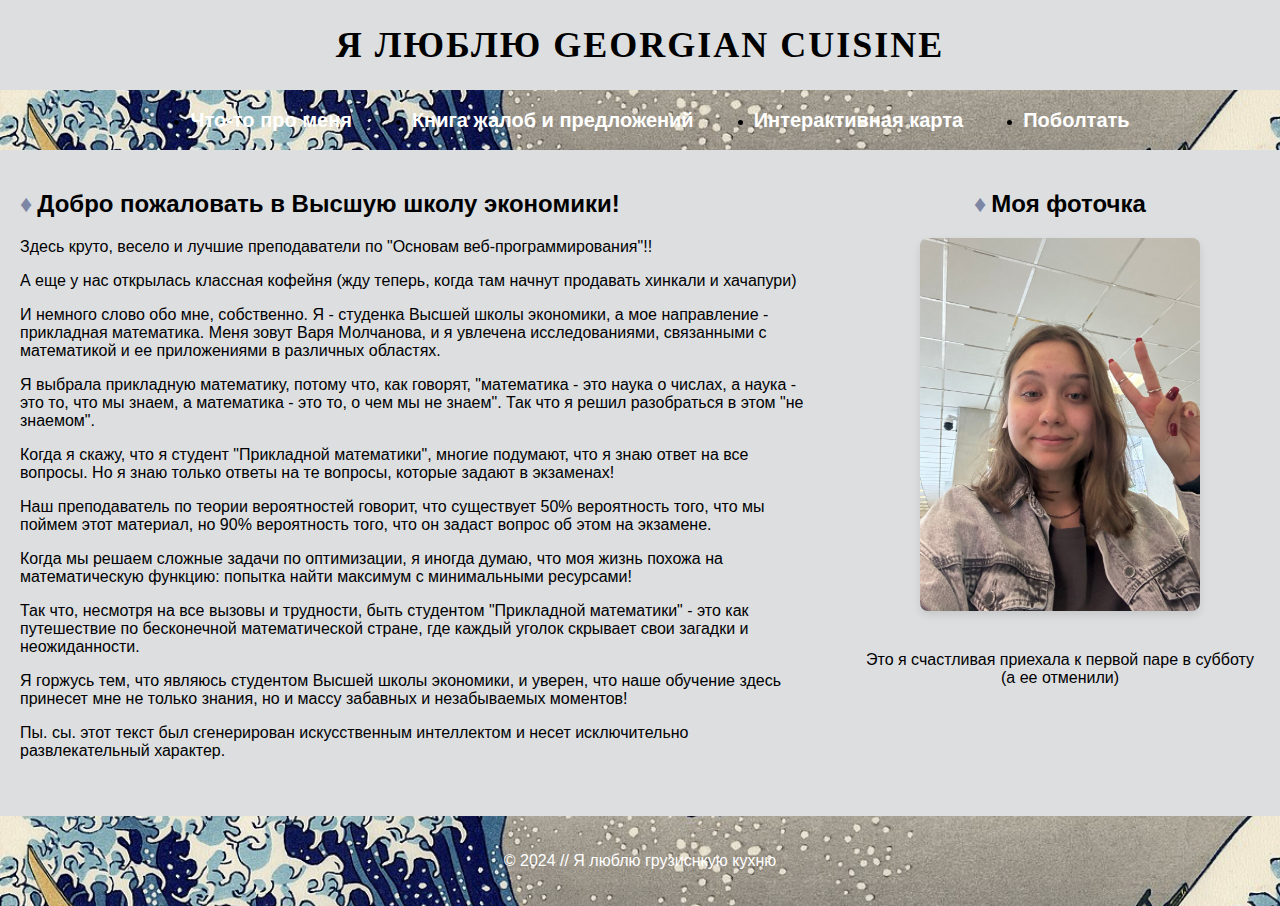
<file: index.html>
<!DOCTYPE html>
<html lang="ru">
<head>
    <meta charset="UTF-8">
    <meta name="viewport" content="width=device-width, initial-scale=1.0">
    <title>Я люблю georgian cuisine</title>
    <link rel="stylesheet" href="styles.css">
    <style>
        body {
            color: rgb(0, 0, 0); 
        }
        .small-image {
            max-width: 200px; 
        }
    </style>
</head>
<body>
    <header>
        <h1>Я люблю georgian cuisine</h1>
    </header>
    <nav>
        <ul>
            <li><a href="index.html">Что-то про меня</a></li>
            <li><a href="contact.html">Книга жалоб и предложений</a></li>
            <li><a href="map.html">Интерактивная карта</a></li> 
            <li><a href="chat.html">Поболтать</a></li> 
        </ul>
    </nav>
    <main>
        <section class="content">
            <article>
                <h2>Добро пожаловать в Высшую школу экономики!</h2>
                <p>Здесь круто, весело и лучшие преподаватели по "Основам веб-программирования"!!</p>
                <p>А еще у нас открылась классная кофейня (жду теперь, когда там начнут продавать хинкали и хачапури)</p>
                <p>И немного слово обо мне, собственно. Я - студенка Высшей школы экономики, а мое направление - прикладная математика. Меня зовут Варя Молчанова, и я увлечена исследованиями, связанными с математикой и ее приложениями в различных областях.</p>
                <p>Я выбрала прикладную математику, потому что, как говорят, "математика - это наука о числах, а наука - это то, что мы знаем, а математика - это то, о чем мы не знаем". Так что я решил разобраться в этом "не знаемом".</p>
                <p>Когда я скажу, что я студент "Прикладной математики", многие подумают, что я знаю ответ на все вопросы. Но я знаю только ответы на те вопросы, которые задают в экзаменах!</p>
                <p>Наш преподаватель по теории вероятностей говорит, что существует 50% вероятность того, что мы поймем этот материал, но 90% вероятность того, что он задаст вопрос об этом на экзамене.</p>
                <p>Когда мы решаем сложные задачи по оптимизации, я иногда думаю, что моя жизнь похожа на математическую функцию: попытка найти максимум с минимальными ресурсами!</p>
                <p>Так что, несмотря на все вызовы и трудности, быть студентом "Прикладной математики" - это как путешествие по бесконечной математической стране, где каждый уголок скрывает свои загадки и неожиданности.</p>
                <p>Я горжусь тем, что являюсь студентом Высшей школы экономики, и уверен, что наше обучение здесь принесет мне не только знания, но и массу забавных и незабываемых моментов!</p>
                <p>Пы. сы. этот текст был сгенерирован искусственным интеллектом и несет исключительно развлекательный характер.</p>
            </article>
        </section>
        <section class="gallery">
            <h2>Моя фоточка</h2>
            <div class="image-container">
                <img src="hw1.jpeg" alt="Описание изображения HW1" class="small-image">
                <p class="image-caption">Это я счастливая приехала к первой паре в субботу     (а ее отменили)</p>
            </div>
        </section>
    </main>
    <footer>
        <p>&copy; 2024 // Я люблю грузиснкую кухню</p>
    </footer>
</body>
</html>
</file>
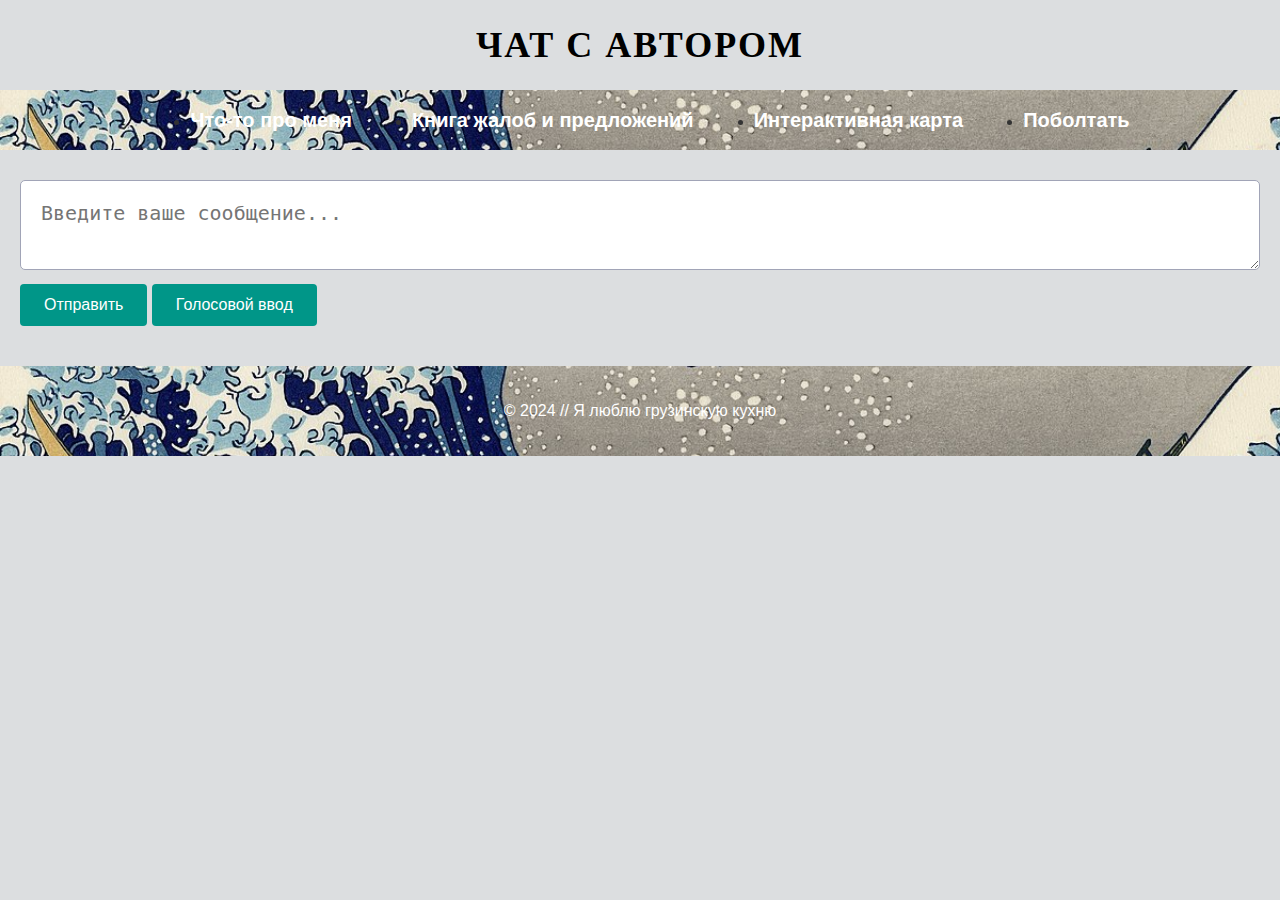
<file: chat.html>
<!DOCTYPE html>
<html lang="ru">
<head>
    <meta charset="UTF-8">
    <meta name="viewport" content="width=device-width, initial-scale=1.0">
    <title>Виртуальный чат с автором</title>
    <link rel="stylesheet" href="styles.css">
    <script src="chat.js" defer></script>
</head>
<body>
    <header>
        <h1>Чат с автором</h1>
    </header>
    <nav>
        <ul>
            <li><a href="index.html">Что-то про меня</a></li>
            <li><a href="contact.html">Книга жалоб и предложений</a></li>
            <li><a href="map.html">Интерактивная карта</a></li> 
            <li><a href="chat.html">Поболтать</a></li> 
        </ul>
    </nav>
    <main>
        <section class="content">
            <div id="chat-container">
                <div id="chat-messages"></div>
                <textarea id="user-input" placeholder="Введите ваше сообщение..."></textarea>
                <button id="send-button">Отправить</button>
                <button id="voice-button">Голосовой ввод</button>
            </div>
        </section>
    </main>
    <footer>
        <p>&copy; 2024 // Я люблю грузинскую кухню</p>
    </footer>
</body>
</html>
</file>
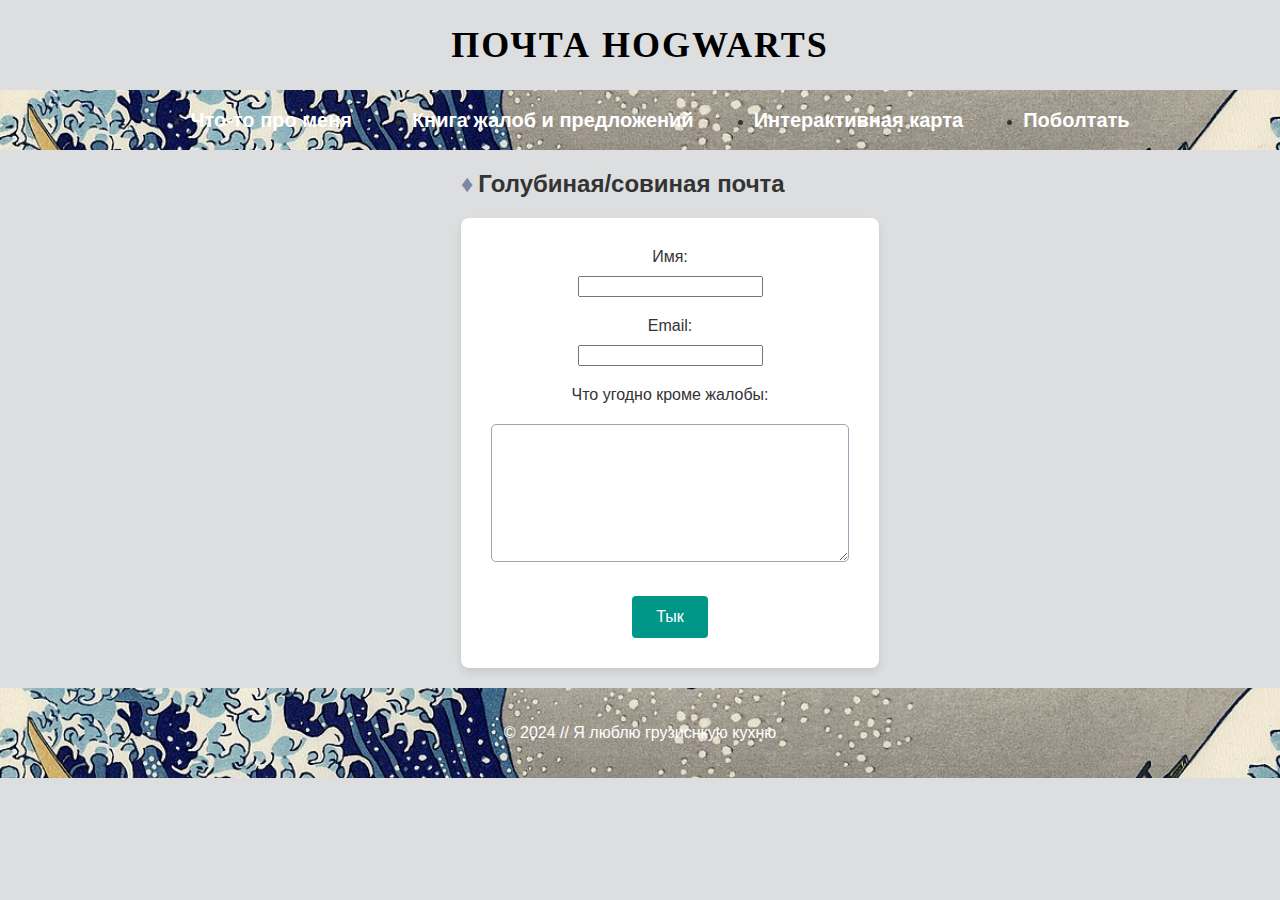
<file: contact.html>
<!DOCTYPE html>
<html lang="ru">
<head>
    <meta charset="UTF-8">
    <meta name="viewport" content="width=device-width, initial-scale=1.0">
    <title>Почта Хогвартса</title>
    <link rel="stylesheet" href="styles.css">
</head>
<body>
    <header>
        <h1>Почта Hogwarts</h1>
    </header>
    <nav>
        <ul>
            <li><a href="index.html">Что-то про меня</a></li>
            <li><a href="contact.html">Книга жалоб и предложений</a></li>
            <li><a href="map.html">Интерактивная карта</a></li> 
            <li><a href="chat.html">Поболтать</a></li> 
        </ul>
    </nav>
    <main>
        <section>
            <h2>Голубиная/совиная почта</h2>
            <form action="#" method="post" class="contact-form">
                <div class="form-group">
                    <label for="name">Имя:</label>
                    <input type="text" id="name" name="name" required>
                </div>
                <div class="form-group">
                    <label for="email">Email:</label>
                    <input type="email" id="email" name="email" required>
                </div>
                <div class="form-group">
                    <label for="message">Что угодно кроме жалобы:</label>
                    <textarea id="message" name="message" rows="4" required></textarea>
                </div>
                <button type="submit">Тык</button>
            </form>
        </section>
    </main>
    <footer>
        <p>&copy; 2024 // Я люблю грузиснкую кухню</p>
    </footer>
</body>
</html>
</file>
<file: styles.css>
body {
    font-family: 'Roboto', sans-serif;
    margin: 0;
    padding: 0;
    background-color: #dcdee0;
    color: #333;
}

header h1 {
    text-align: center;
    font-family: 'Lobster', cursive;
    font-size: 36px;
    font-weight: bold;
    letter-spacing: 2px;
    text-transform: uppercase;
    color: #000 !important;
}

nav {
    background-image: url('web3.jpeg');
    background-size: cover;
    background-position: center;
    background-repeat: no-repeat;
    height: 60px;
}

nav ul {
    display: flex;
    justify-content: center;
    align-items: center;
    height: 100%;
}

nav ul li {
    margin: 0 30px;
}

nav ul li a {
    color: white;
    font-weight: bold;
    text-decoration: none;
    transition: color 0.3s ease;
    font-size: 20px;
}

nav ul li a:hover {
    color: #8a4c4c;
}

main {
    display: flex;
    flex-wrap: wrap;
    justify-content: space-around;
}

.content {
    flex: 2;
    padding: 20px;
}

.gallery {
    flex: 1;
    text-align: center;
    padding: 20px;
}

.gallery img {
    max-width: 70%;
    height: auto;
    margin-bottom: 20px;
    border-radius: 8px;
    box-shadow: 0 4px 8px rgba(0, 0, 0, 0.1);
    transition: transform 0.3s ease;
}

.gallery img:hover {
    transform: scale(1.1);
}

footer {
    background-image: url('web3.jpeg');
    background-size: cover;
    background-position: center;
    background-repeat: no-repeat;
    text-align: center;
    clear: both;
    background-color: #009688;
    color: #fff;
    padding: 20px;
    margin-top: 20px;
}

.footer-text {
    font-size: 18px;
    margin-bottom: 10px;
}

.footer-link {
    color: #fff;
    text-decoration: underline;
    margin: 0 10px;
}

.footer-link:hover {
    color: #aea2a2;
}

textarea {
    width: 100%;
    padding: 20px;
    border: 1px solid #a1a4b7;
    border-radius: 5px;
    box-sizing: border-box;
    font-size: 20px;
    margin-top: 10px;
    margin-bottom: 10px;
    transition: border-color 0.3s ease;
    resize: vertical;
    text-align: left;
}

.contact-form {
    width: 100%;
    max-width: 500px;
    background-color: #fff;
    padding: 30px;
    border-radius: 8px;
    box-shadow: 0 4px 8px rgba(0, 0, 0, 0.1);
    text-align: center;
}

.form-group {
    margin-bottom: 20px;
}

label {
    display: block;
    margin-bottom: 10px;
}

input[type="text"]:focus,
input[type="email"]:focus,
textarea:focus {
    border-color: #797ca0 !important;
}

button {
    background-color: #009688;
    color: #fff;
    padding: 12px 24px;
    border: none;
    border-radius: 4px;
    cursor: pointer;
    font-size: 16px;
    transition: background-color 0.3s ease;
}

button:hover {
    background-color: #00796b;
}

h1,
h2 {
    animation: fadeInUp 0.5s ease both;
}

h2::before {
    content: "\2666";
    margin-right: 5px;
    color: #7d86a5;
}

@keyframes fadeInUp {
    from {
        opacity: 0;
        transform: translateY(20px);
    }
    to {
        opacity: 1;
        transform: translateY(0);
    }
}
</file>
